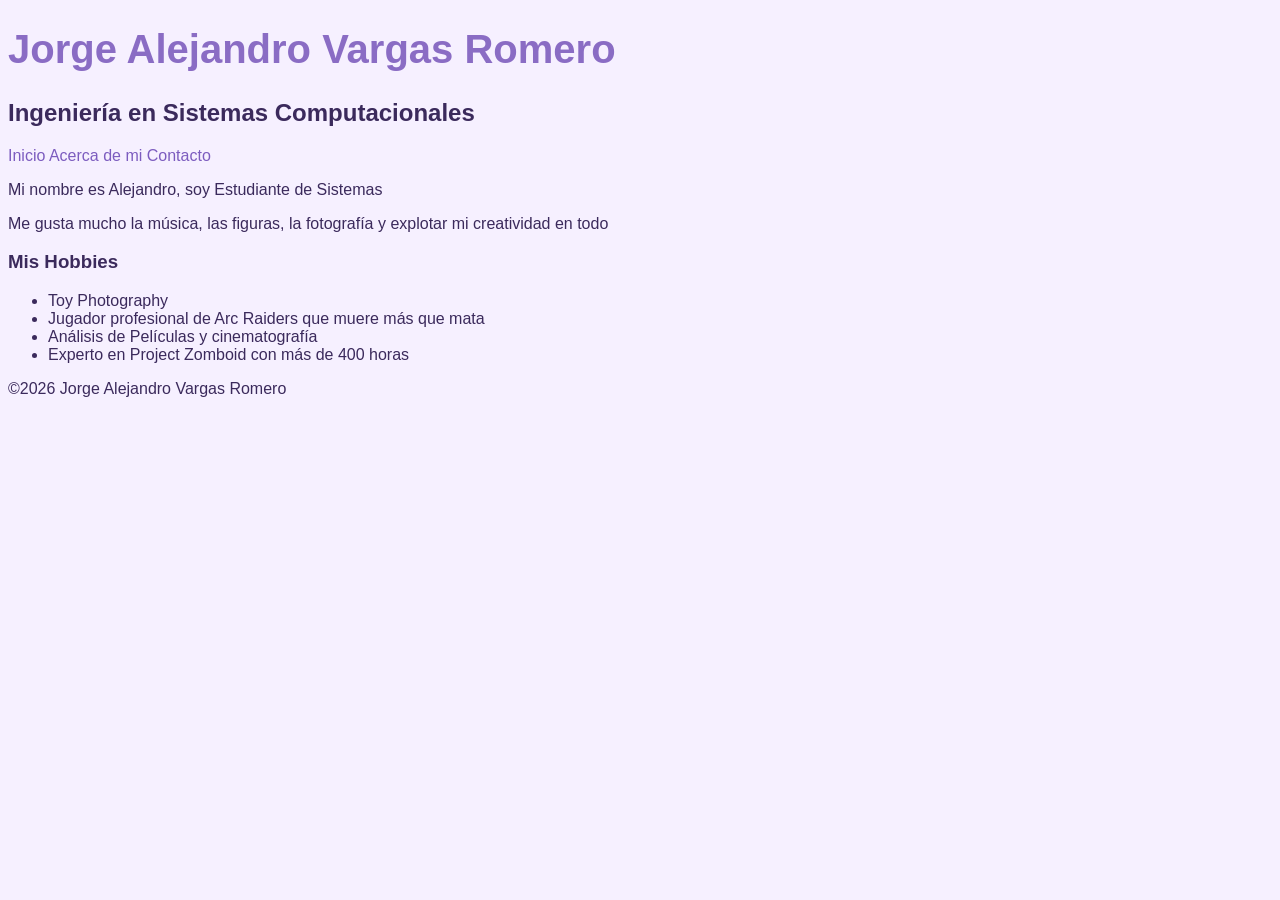
<file: index.html>
<!DOCTYPE html>
<html lang="es">
    <head>
        <meta charset="UTF-8">
        <title>Página Web Personal</title>
        <link rel="stylesheet" href="estilos.css">
    </head>
    <body>
        <header>
            <h1>Jorge Alejandro Vargas Romero</h1>
            <h2>Ingeniería en Sistemas Computacionales</h2>
            <nav>
                <a href="index.html">Inicio</a>
                <a href="acerca.html">Acerca de mi</a>
                <a href="contacto.html">Contacto</a>
            </nav>
        </header>
        <section>
            <p>Mi nombre es Alejandro, soy Estudiante de Sistemas</p>
            <p>Me gusta mucho la música, las figuras, la fotografía y explotar mi creatividad en todo</p>
        </section>
        <section>
            <h3>Mis Hobbies</h3>
            <ul>
                <li>Toy Photography</li>
                <li>Jugador profesional de Arc Raiders que muere más que mata</li>
                <li>Análisis de Películas y cinematografía</li>
                <li>Experto en Project Zomboid con más de 400 horas</li>
            </ul>
        </section>
        <footer>
            <p>&copy;2026 Jorge Alejandro Vargas Romero</p>
        </footer>
    </body>
</html>
</file>
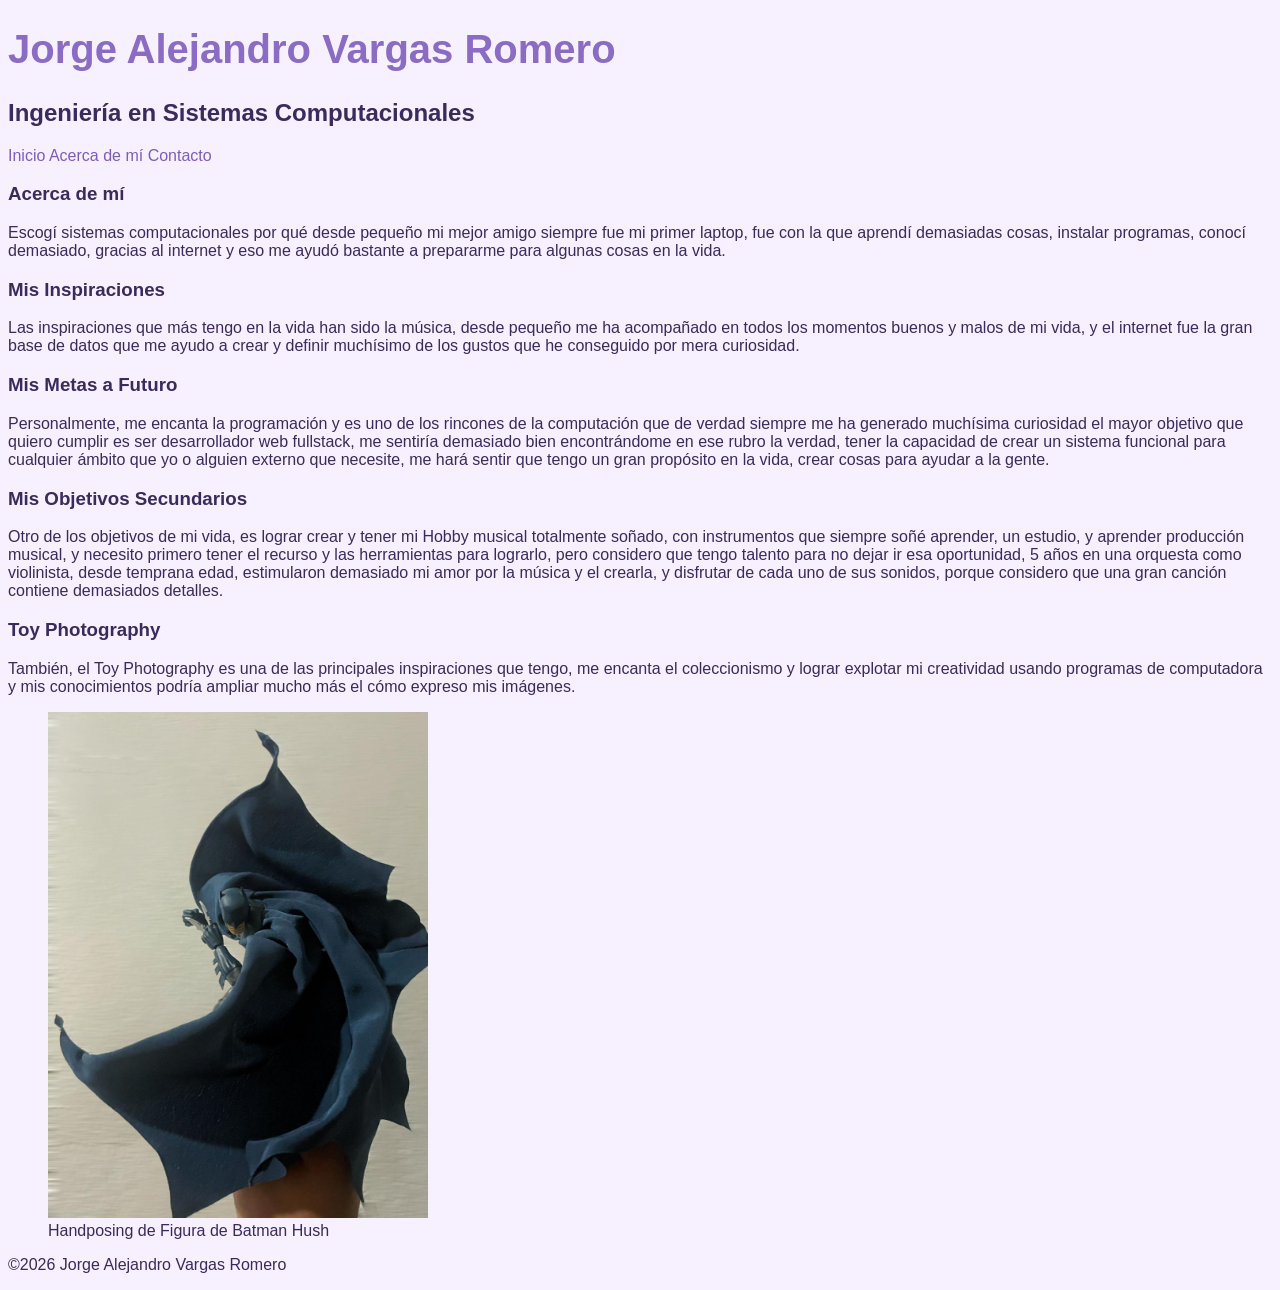
<file: acerca.html>
<!DOCTYPE html>
<html lang="es">
    <head>
        <meta charset="UTF-8">
        <title>Acerca de Mí</title>
        <link rel="stylesheet" href="estilos.css">
    </head>
    <body>
        <header>
            <h1>Jorge Alejandro Vargas Romero</h1>
            <h2>Ingeniería en Sistemas Computacionales</h2>
            <nav>
                <a href="index.html">Inicio</a>
                <a href="acerca.html">Acerca de mí</a>
                <a href="contacto.html">Contacto</a>
            </nav>
        </header>
        <section>
            <h3>Acerca de mí</h3>
            <p>Escogí sistemas computacionales por qué desde pequeño mi mejor amigo siempre fue mi primer laptop, fue con la que aprendí demasiadas cosas, instalar programas, conocí demasiado, gracias al internet y eso me ayudó bastante a prepararme para algunas cosas en la vida.</p>
        </section>
        <section>
            <h3>Mis Inspiraciones</h3>
            <p>Las inspiraciones que más tengo en la vida han sido la música, desde pequeño me ha acompañado en todos los momentos buenos y malos de mi vida, y el internet fue la gran base de datos que me ayudo a crear y definir muchísimo de los gustos que he conseguido por mera curiosidad.</p>
        </section>
        <section>
            <h3>Mis Metas a Futuro</h3>
            <p>Personalmente, me encanta la programación y es uno de los rincones de la computación que de verdad siempre me ha generado muchísima curiosidad el mayor objetivo que quiero cumplir es ser desarrollador web fullstack, me sentiría demasiado bien encontrándome en ese rubro la verdad, tener la capacidad de crear un sistema funcional para cualquier ámbito que yo o alguien externo que necesite, me hará sentir que tengo un gran propósito en la vida, crear cosas para ayudar a la gente.</p>
        </section>
        <section>
            <h3>Mis Objetivos Secundarios</h3>
            <p>Otro de los objetivos de mi vida, es lograr crear y tener mi Hobby musical totalmente soñado, con instrumentos que siempre soñé aprender, un estudio, y aprender producción musical, y necesito primero tener el recurso y las herramientas para lograrlo, pero considero que tengo talento para no dejar ir esa oportunidad, 5 años en una orquesta como violinista, desde temprana edad, estimularon demasiado mi amor por la música y el crearla, y disfrutar de cada uno de sus sonidos, porque considero que una gran canción contiene demasiados detalles.</p>
        </section>
        <article>
            <h3>Toy Photography</h3>
            <p>También, el Toy Photography es una de las principales inspiraciones que tengo, me encanta el coleccionismo y lograr explotar mi creatividad usando programas de computadora y mis conocimientos podría ampliar mucho más el cómo expreso mis imágenes.</p>

            <figure>
            <img src="bats.jpeg" Alt="Handposing de Figura de Batman Hush" width="380">
            <figcaption>Handposing de Figura de Batman Hush</figcaption>
            </figure>
        </article>
        <footer>
            <p>&copy;2026 Jorge Alejandro Vargas Romero</p>
        </footer>
    </body>
</html>
</file>
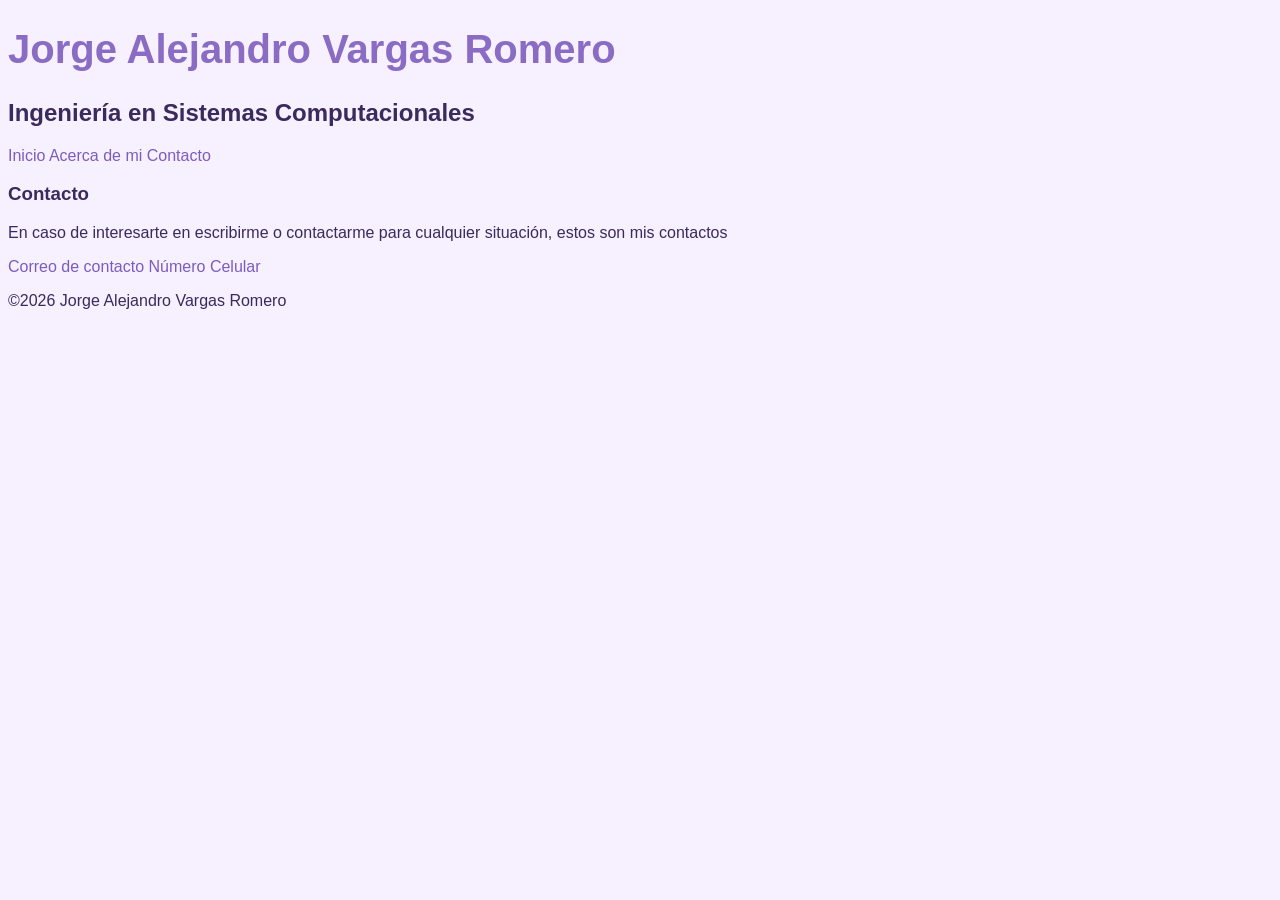
<file: contacto.html>
<!DOCTYPE html>
<html lang="es">
    <head>
        <meta charset="UTF-8">
        <title>Contacto Personal</title>
        <link rel="stylesheet" href="estilos.css">
    </head>
    <body>
        <header>
            <h1>Jorge Alejandro Vargas Romero</h1>
            <h2>Ingeniería en Sistemas Computacionales</h2>
            <nav>
                <a href="index.html">Inicio</a>
                <a href="acerca.html">Acerca de mi</a>
                <a href="contacto.html">Contacto</a>
            </nav>
        </header>
        <section>
            <h3>Contacto</h3>
            <p>En caso de interesarte en escribirme o contactarme para cualquier situación, estos son mis contactos</p>
            <a href="mailto:brutalcat622@gmail.com">Correo de contacto</a>
            <a href="tel:+626462274411">Número Celular</a>
        </section>
        <footer>
            <p>&copy;2026 Jorge Alejandro Vargas Romero</p>
        </footer>
    </body>
</html>
</file>
<file: estilos.css>
h1 {
    color: #8a6cc4;
    font-size : 2.5rem;
}

body {
    font-family: Bahnschrift, sans-serif;
    background-color: #f6f0ff;
    color: #3b2a5c;
}

a {
    color: #7c5cbf;
    text-decoration: none;
    
}
</file>
